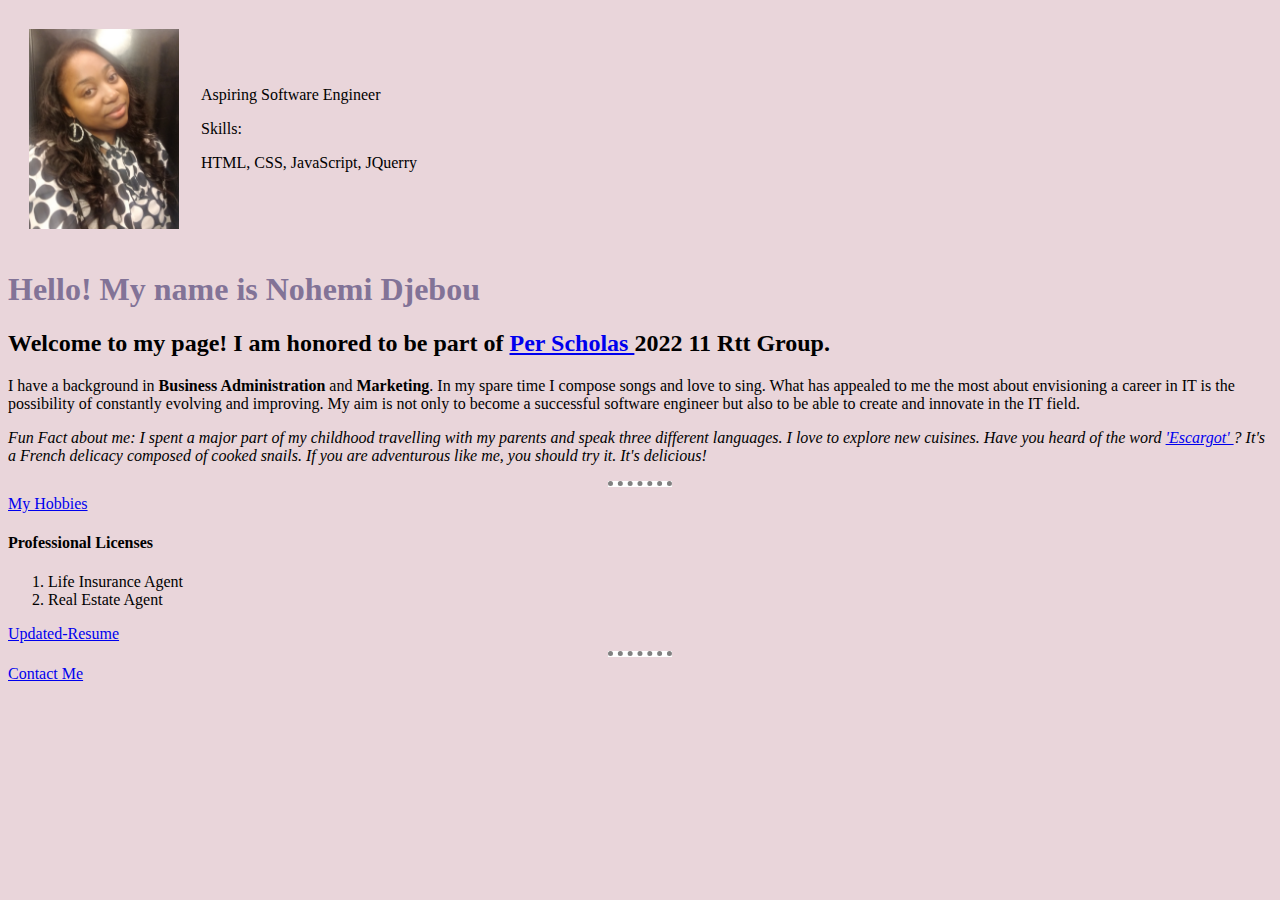
<file: index.html>
<html lang="en" dir="ltr">
  <head>
    <meta charset="utf-8">
    <title>Nohemi Djebou</title>

    <link rel="stylesheet" href="css/styles.css"> 

  </head>
  <body>
    <table cellspacing="20">
      <tr>
        <td>
          <img src="images/profile-pic.jpg" alt="Nohemi Profile Picture">
        </td>
        <td> <p> Aspiring Software Engineer</p> <p>Skills: </p> <p> HTML, CSS, JavaScript, JQuerry</p></td>
      </tr>
    </table>

    <h1>Hello! My name is Nohemi Djebou</h1>
    <h2>Welcome to my page! I am honored to be part of <a href="https://perscholas.org/"> Per Scholas </a>2022 11 Rtt Group.</h2>
    <p> I have a background in <strong>Business Administration</strong> and <strong>Marketing</strong>. In my spare time I compose songs and love to sing. What has appealed to me the most about envisioning a career in IT is the possibility of constantly evolving and improving. My aim is not only to become a successful software engineer but also to be able to create and innovate in the IT field.</p>
    <p><em> Fun Fact about me: I spent a major part of my childhood travelling with my parents and speak three different languages. I love to explore new cuisines. Have you heard of the word <a href="https://www.marmiton.org/recettes/recette_escargots-au-beurre-persille_25188.aspx"> 'Escargot' </a>? It's a French delicacy composed of cooked snails. If you are adventurous like me, you should try it. It's delicious!</em></p>
    <hr>
    <a href="hobbies.html"> My Hobbies </a>
    <h4>Professional Licenses</h4>
    <ol>
    <li>Life Insurance Agent</li>
    <li>Real Estate Agent</li>
    </ol>
    <a href="resume.html"> Updated-Resume </a>
    <hr>

    <a href="contact-me.html"> Contact Me </a>
    
  </body>
</html>
</file>
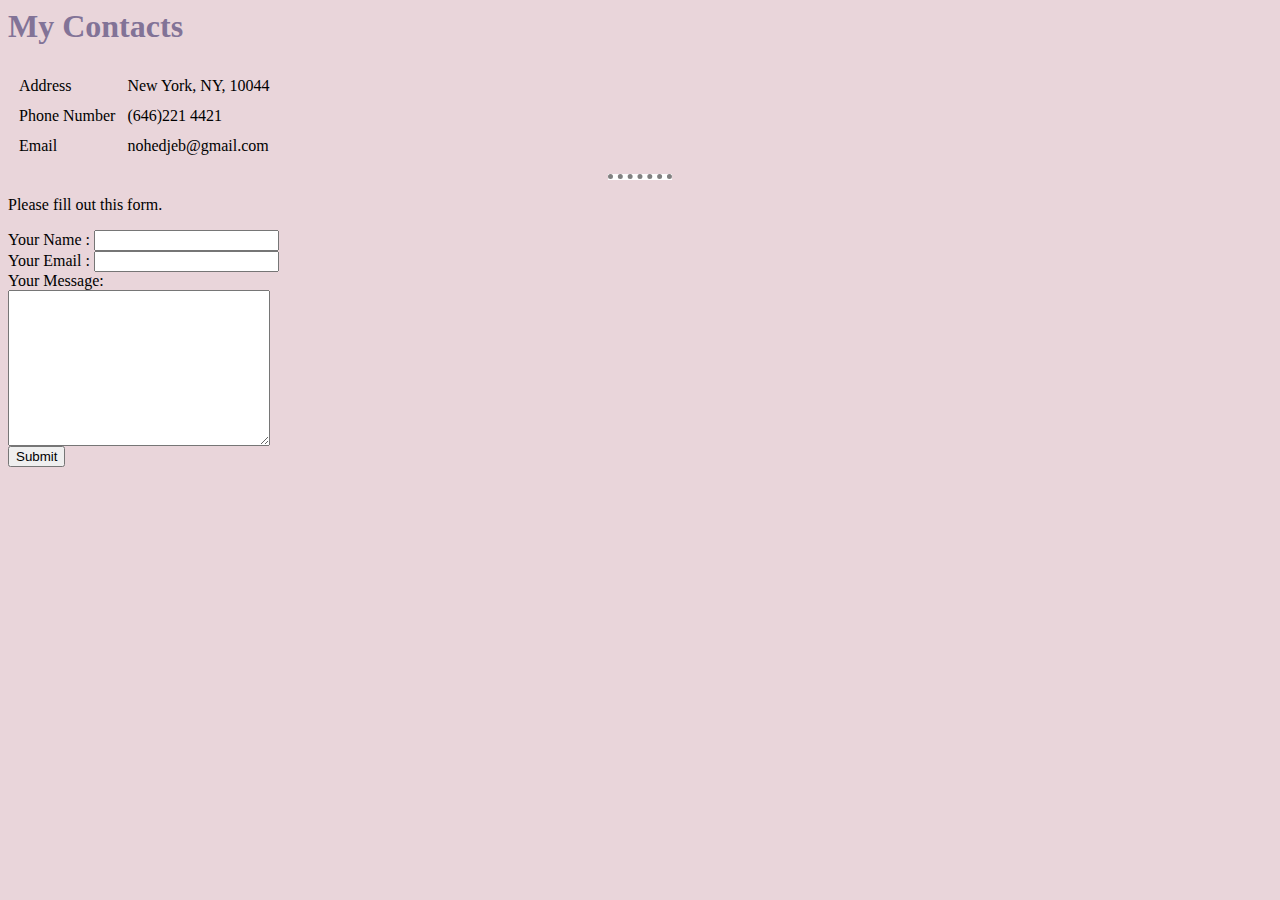
<file: contact-me.html>
<html lang="en">
<head>
    <meta charset="UTF-8">
    <title>Contact Me</title>
    <link rel="stylesheet" href="css/styles.css">
</head>
<body>
    <h1>My Contacts</h1>
    <table cellspacing="10">
        <tr>
          <td>Address</td>
          <td>New York, NY, 10044</td>
        </tr>
        <tr>
          <td>Phone Number</td>
          <td>(646)221 4421</td>
        </tr>
        <tr>
          <td>Email</td>
          <td>nohedjeb@gmail.com</td>
        </tr>
      </table>
      <hr>
      <p> Please fill out this form.</p>
      <form class="" action="mailto:linajeb@gmail.com" method="post">
          <label for=""> Your Name : </label>
          <input type="text" name="" id=""><br>
          <label for=""> Your Email : </label>
          <input type="email" name="" id=""><br>
          <label for=""> Your Message:</label><br>
          <textarea name="" id="" cols="30" rows="10"></textarea><br>
          <input type="submit">
      </form>
      
</body>
</html>
</file>
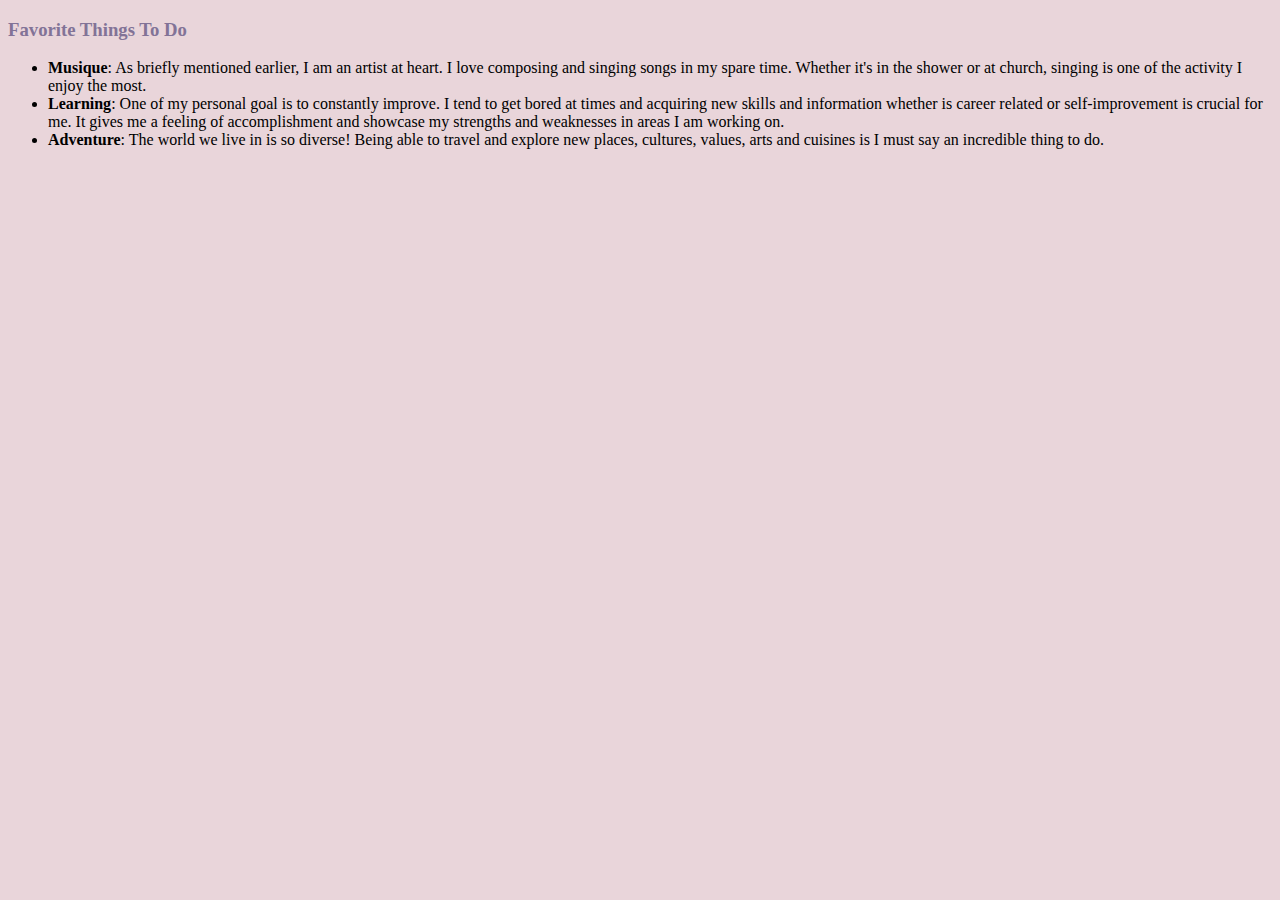
<file: hobbies.html>
<!DOCTYPE html>
<html lang="en" dir="ltr">
  <head>
    <meta charset="utf-8">
    <title>My Hobbies</title>
    <link rel="stylesheet" href="css/styles.css">
  </head>
  <body>
    <h3>Favorite Things To Do</h3>
    <ul>
    <li><strong>Musique</strong>: As briefly mentioned earlier, I am an artist at heart. I love composing and singing songs in my spare time. Whether it's in the shower or at church, singing is one of the activity I enjoy the most.</li>
    <li> <strong>Learning</strong>: One of my personal goal is to constantly improve. I tend to get bored at times and acquiring new skills and information whether is career related or self-improvement is crucial for me. It gives me a feeling of accomplishment and showcase my strengths and weaknesses in areas I am working on.</li>
    <li> <strong>Adventure</strong>: The world we live in is so diverse! Being able to travel and explore new places, cultures, values, arts and cuisines is I must say an incredible thing to do.</li>
    </ul>

  </body>
</html>
</file>
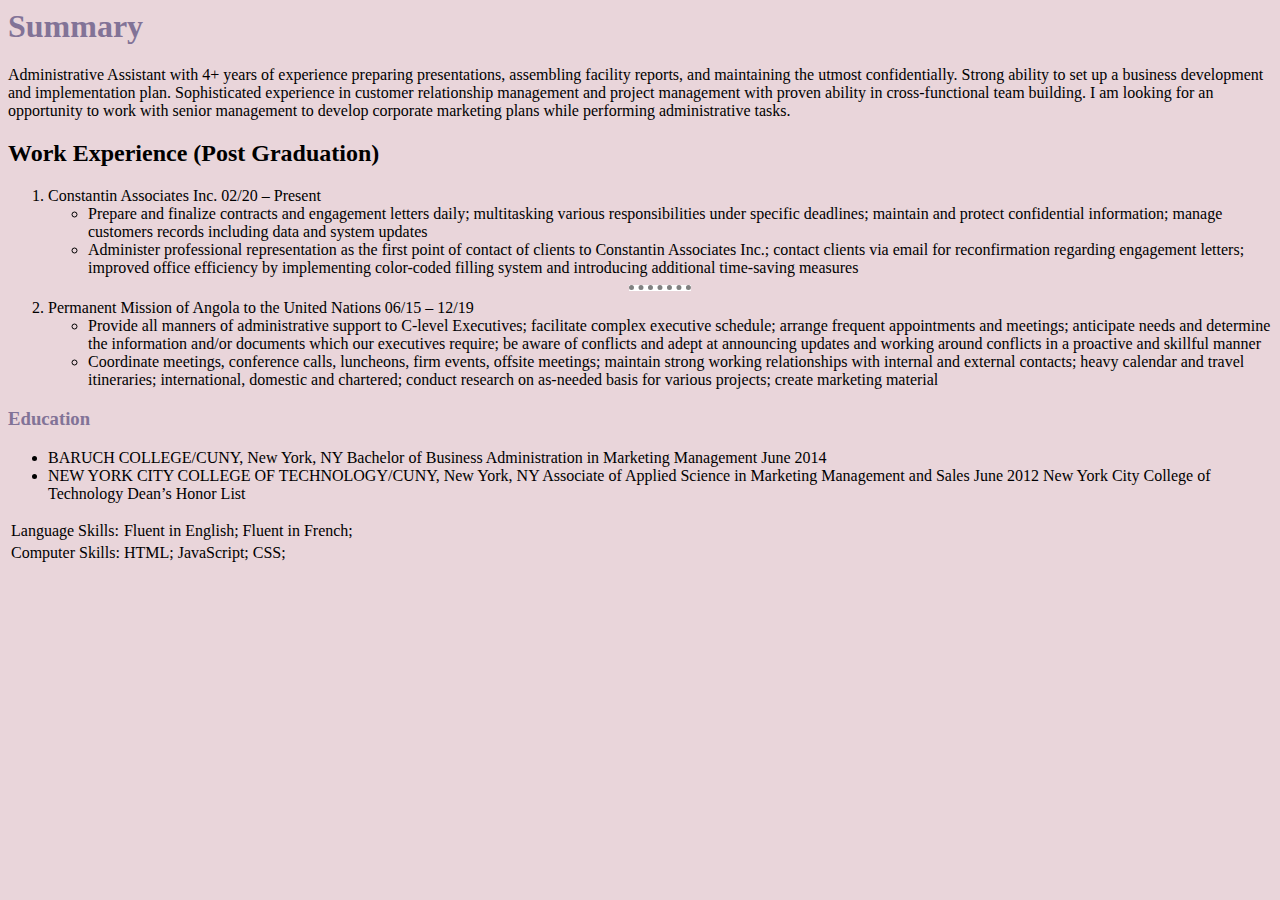
<file: resume.html>
<html lang="en">
<head>
    <meta charset="UTF-8">
    
    <title>Updated-Resume</title>
    <link rel="stylesheet" href="css/styles.css"> 
</head>
<body>
    <h1>Summary</h1>
    <p> Administrative Assistant with 4+ years of experience preparing presentations, assembling facility reports, and maintaining the utmost confidentially. Strong ability to set up a business development and implementation plan. Sophisticated experience in customer relationship management and project management with proven ability in cross-functional team building. I am looking for an opportunity to work with senior management to develop corporate marketing plans while performing administrative tasks.  
    </p>
    <h2> Work Experience (Post Graduation) </h2>
    <ol>
        <li> Constantin Associates Inc. 								  		   02/20 – Present
        </li>
        <ul> 
            <li> Prepare and finalize contracts and engagement letters daily; multitasking various responsibilities under specific deadlines; maintain and protect confidential information; manage customers records including data and system updates</li> 
            <li> Administer professional representation as the  first point of contact of clients to Constantin Associates Inc.; contact clients via email for reconfirmation regarding engagement letters; improved office efficiency by implementing color-coded filling system and introducing additional time-saving measures</li>
        </ul>
        <hr>
        <li>
            Permanent Mission of Angola to the United Nations							06/15 – 12/19
        </li>
        <ul>
            <li> Provide all manners of administrative support to C-level Executives; facilitate complex executive schedule; arrange frequent appointments and meetings; anticipate needs and determine the information and/or documents which our executives require; be aware of conflicts and adept at announcing updates and working around conflicts in a proactive and skillful manner 
            </li>
            <li>
                Coordinate meetings, conference calls, luncheons, firm events, offsite meetings; maintain strong working relationships with internal and external contacts; heavy calendar and travel itineraries; international, domestic and chartered; conduct research on as-needed basis for various projects; create marketing material
            </li>
        </ul>
    </ol>
    <h3> Education </h3>
    <ul>
        <li> BARUCH COLLEGE/CUNY, New York, NY
            Bachelor of Business Administration in Marketing Management							June 2014
            </li>
        <li> NEW YORK CITY COLLEGE OF TECHNOLOGY/CUNY, New York, NY
            Associate of Applied Science in Marketing Management and Sales						June 2012
            New York City College of Technology Dean’s Honor List
            </li>
    </ul>
    <table>
        <tr>
            <td>Language Skills: </td>
            <td>Fluent in English; Fluent in French;</td>
        </tr>
            <td>Computer Skills: </td>
            <td>HTML; JavaScript; CSS;</td>
        <tr>
            
        </tr>
    </table>
</body>

</html>
</file>
<file: css/styles.css>
body {
  background-color:#E9D5DA;
}

h1 {
  color: #827397
}

h3 {
  color: #827397
}

hr {
  background-color: white;
  border-style: none;
  border-top-style: dotted;
  border-color: grey;
  border-width: 5px;
  width: 5%;
  height: 1px;
}
img {
  height: 200px;
}
</file>
